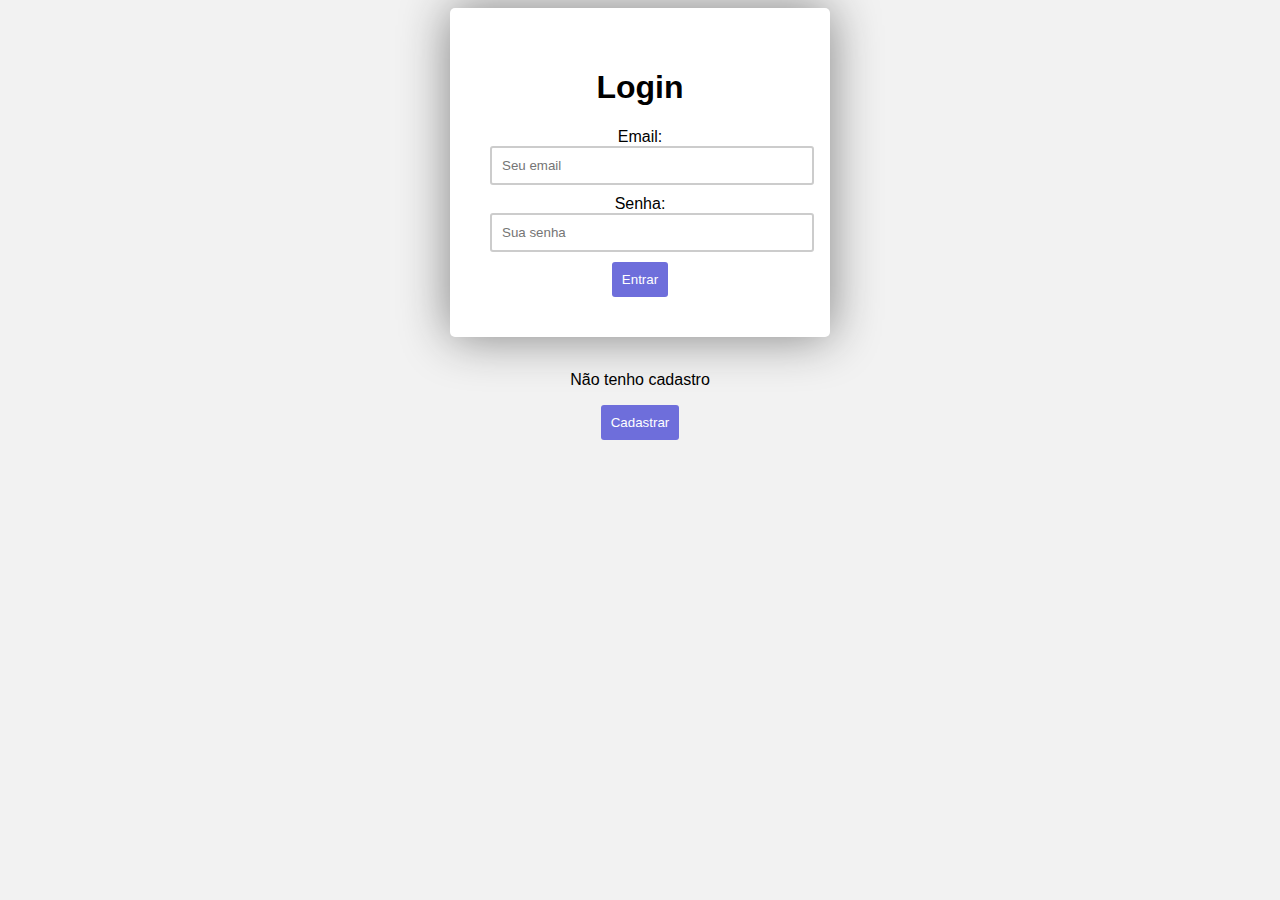
<file: JSHTML/index.html>
<!DOCTYPE html>
<html lang="en">
<head>
    <title>Tela de Login</title>
    <script src="index.js" defer></script>
    <link rel="stylesheet" href="style.css" type="text/css">
</head>
<body>
    <div class="login" id="login-container">
        <h1>Login</h1>
        <form>
            <label for="login-email">Email: </label>
            <input type="email" id="login-email" placeholder="Seu email" required>

            <label for="login-senha"> Senha: </label>
            <input type="password" id="login-senha" placeholder="Sua senha" required>

            <button type="button" onclick="login()"> Entrar </button>
        </form>
    </div>

    <div id="result"></div>
    <br>
    <p>Não tenho cadastro</p>
    <button onclick="window.location.href='/cadastro.html'"> Cadastrar </button>
</body>
</html>
</file>
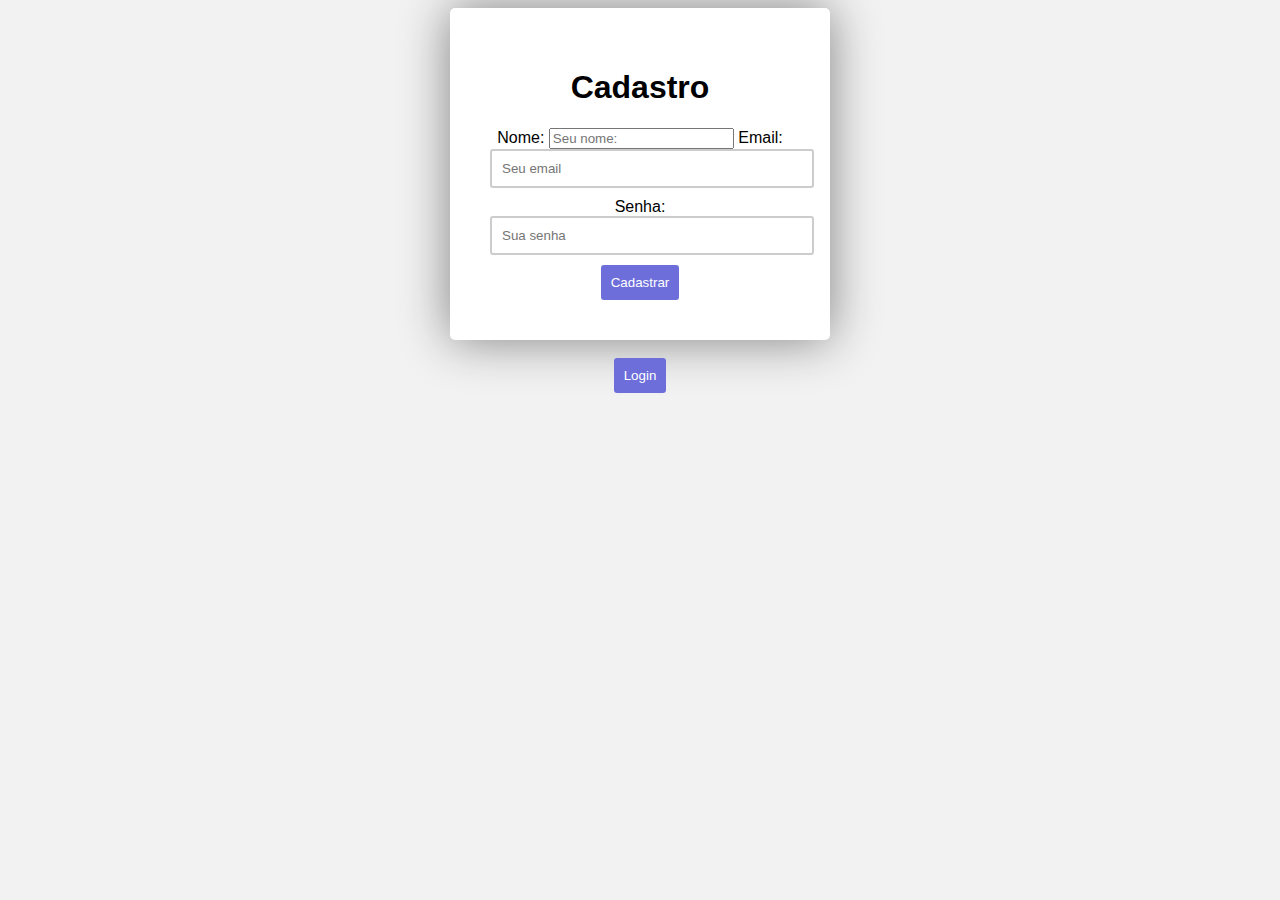
<file: JSHTML/cadastro.html>
<!DOCTYPE html>
<html lang="en">
<head>
    <title>Tela de Cadastro</title>
    <script src="index.js"></script>
    <link rel="stylesheet" href="style.css" type="text/css">
</head>
<body>
    <div class="register" id="register-container">
        <h1>Cadastro</h1>
        <form>
            <label for="register-name">Nome: </label>
            <input type="name" id="register-name" placeholder="Seu nome:" required>

            <label for="register-email">Email: </label>
            <input type="email" id="register-email" placeholder="Seu email" required>

            <label for="register-senha">Senha: </label>
            <input type="password" id="register-senha" placeholder="Sua senha" required>

            <button type="button" onclick="register()"> Cadastrar </button>
        </form>
    </div>
    
    <div id="result"></div>
    <br>
    <button onclick="window.location.href='/index.html'"> Login </button>
</body>
</html>
</file>
<file: JSHTML/style.css>
body{
    font-family: Arial, Helvetica, sans-serif;
    text-align: center;
    background-color: #f2f2f2;
}

#login-container, #register-container{
    background-color: #fff;
    border-radius: 5px;
    margin: 0 auto;
    max-width: 300px;
    padding: 40px;
    box-shadow: 0px 0px 50px grey;
}

input[type="email"], input[type="password"]{
    width: 100%;
    padding: 10px;
    margin-bottom: 10px;
    border: 2px solid #ccc;
    border-radius: 3px;
}

button{
    padding: 10px;
    background-color: rgb(110, 110, 219);
    color: white;
    border: none;
    border-radius: 3px;
}

button:hover{
    background-color: rgb(166, 166, 192);
}
</file>
